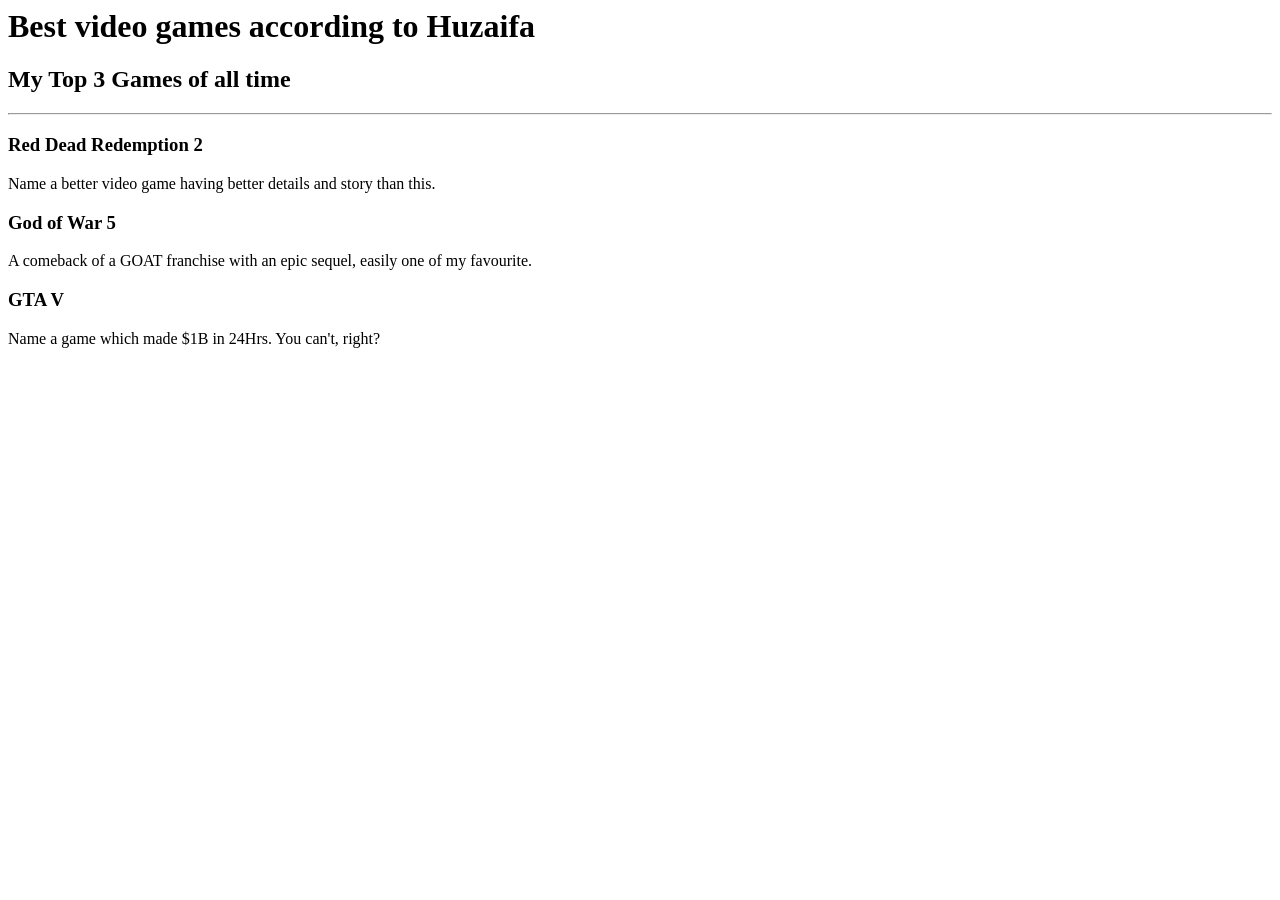
<file: 2.4 Game Ranking Project/index.html>
<body>
  <h1>Best video games according to Huzaifa</h1>
  <h2>My Top 3 Games of all time</h2>
  <hr />
  <h3>Red Dead Redemption 2</h3>
  <p>Name a better video game having better details and story than this.</p>
  <h3>God of War 5</h3>
  <p>
    A comeback of a GOAT franchise with an epic sequel, easily one of my
    favourite.
  </p>
  <h3>GTA V</h3>
  <p>Name a game which made $1B in 24Hrs. You can't, right?</p>
</body>
</file>
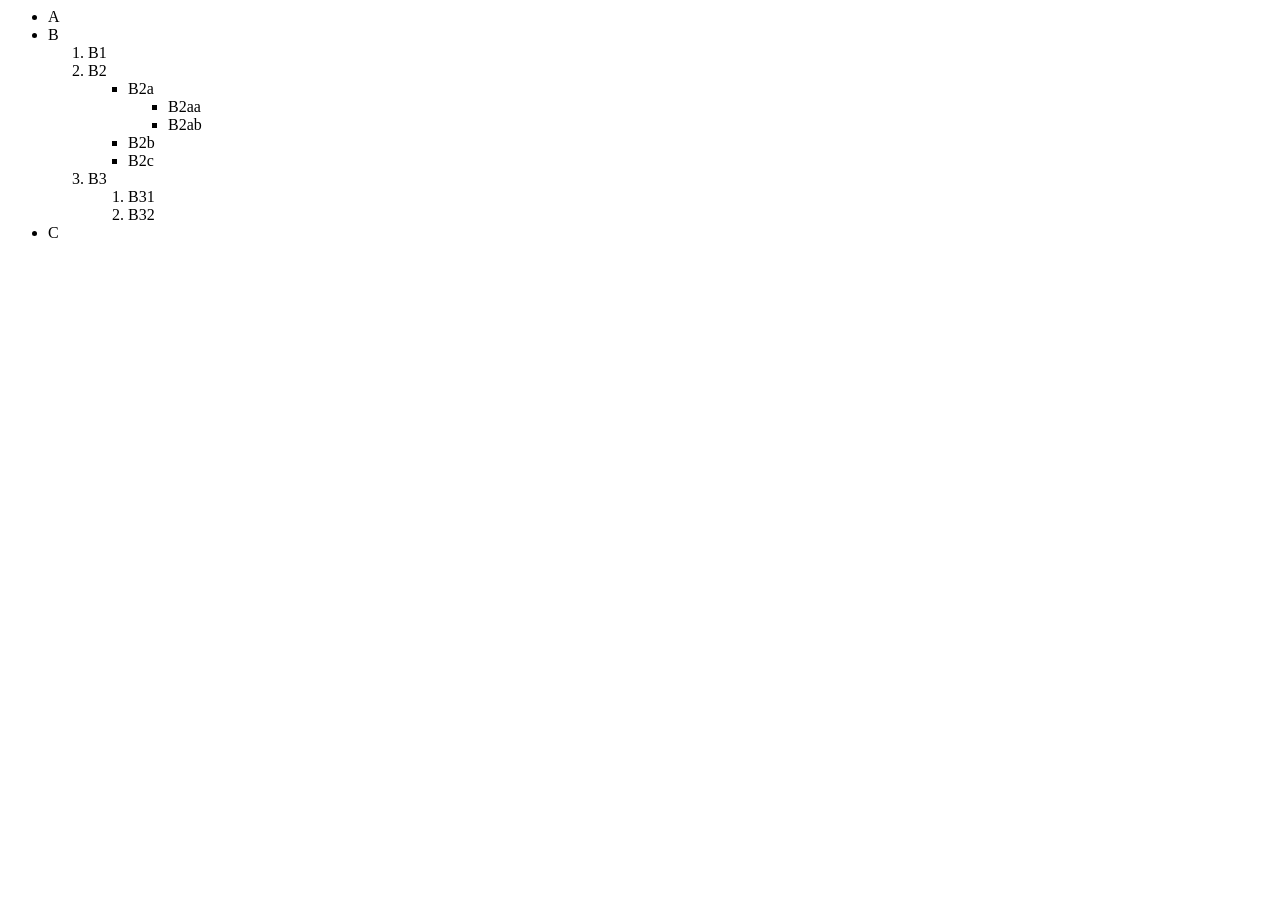
<file: 3.1 Nesting and Indentation/index.html>
<body>
  <ul>
    <li>A</li>
    <li>
      B
      <ol>
        <li>B1</li>
        <li>
          B2
          <ul>
            <li>
              B2a
              <ul>
                <li>B2aa</li>
                <li>B2ab</li>
              </ul>
            </li>
            <li>B2b</li>
            <li>B2c</li>
          </ul>
        </li>
        <li>
          B3
          <ol>
            <li>B31</li>
            <li>B32</li>
          </ol>
        </li>
      </ol>
    </li>
    <li>C</li>
  </ul>
</body>
</file>
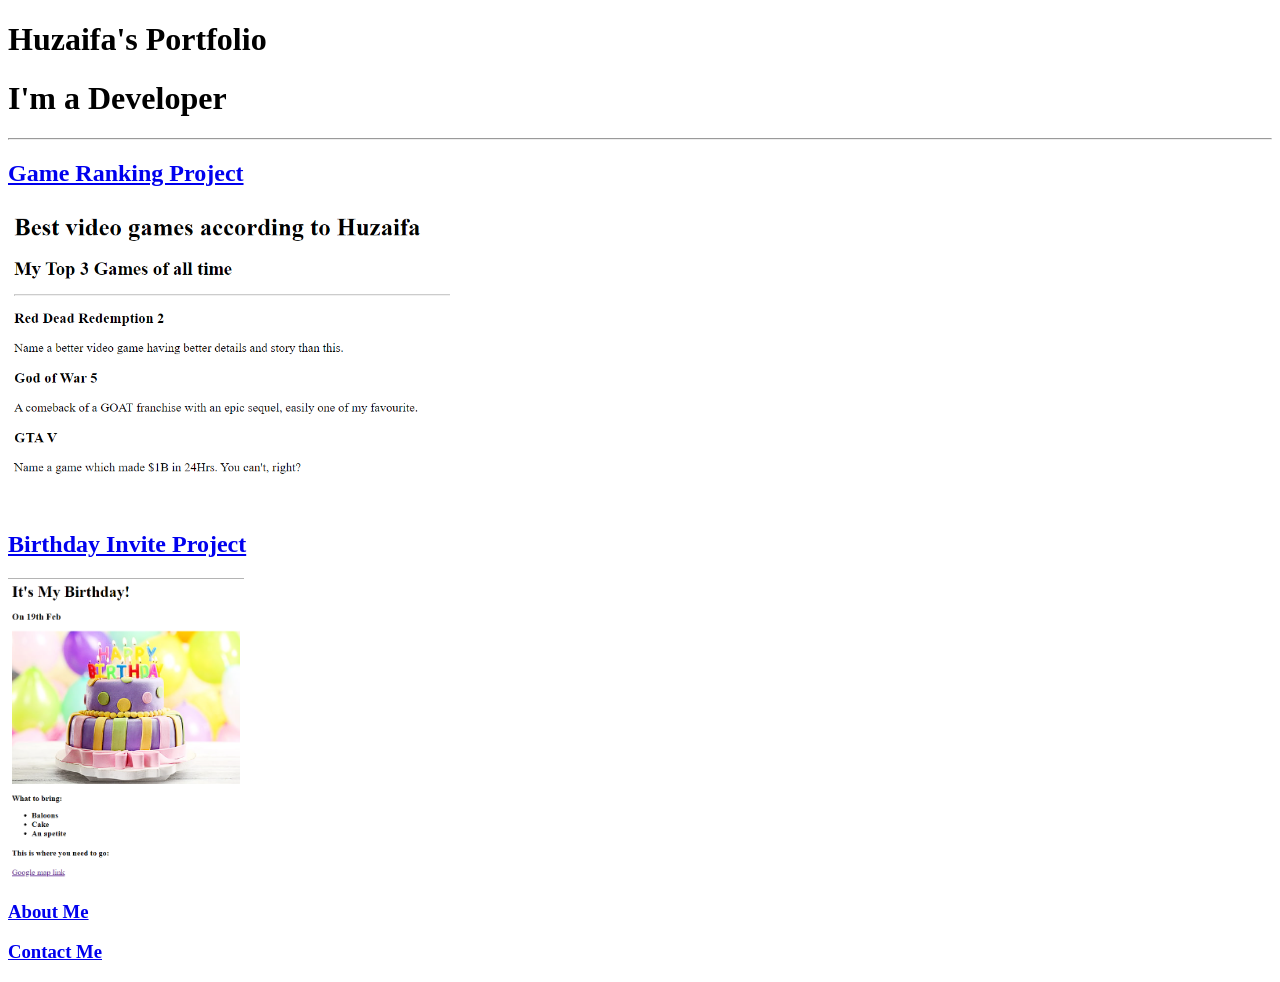
<file: 4.3 HTML Porfolio Project/index.html>
<!-- TODO 1: Create the HTML Boilerplate -->

<!-- TODO 2: Add Your previous projects' HTML into the public folder -->

<!-- TODO 3: Take screenshots of your project previews and add the images to the images folder -->

<!-- TODO 4: Add titles/subtitles etc. -->

<!-- TODO 5: Add a link to the project pages -->

<!-- TODO 6: Add images to show the project previews
HINT for TODO 6: You can use the height attribute set to 150 to make the image smaller:
https://developer.mozilla.org/en-US/docs/Web/HTML/Element/img#attr-height -->

<!-- TODO 7: Add the Contact Me and About Me page links -->
<!DOCTYPE html>
<html lang="en">
  <head>
    <meta charset="UTF-8" />
    <meta name="viewport" content="width=device-width, initial-scale=1.0" />
    <title>Portfolio</title>
  </head>
  <body>
    <h1>Huzaifa's Portfolio</h1>
    <h1>I'm a Developer</h1>
    <hr />
    <a href="./public/game-ranking.html"><h2>Game Ranking Project</h2></a>
    <img src="./assets/images/game-ranking.png" alt="" height="300" />
    <a href="./public/birthday-invite.html"><h2>Birthday Invite Project</h2></a>
    <img src="./assets/images/birthday-invite.png" alt="" height="300" />
    <a href="./public/about.html"><h3>About Me</h3></a
    ><a href="./public/contact.html"><h3>Contact Me</h3></a>
  </body>
</html>
</file>
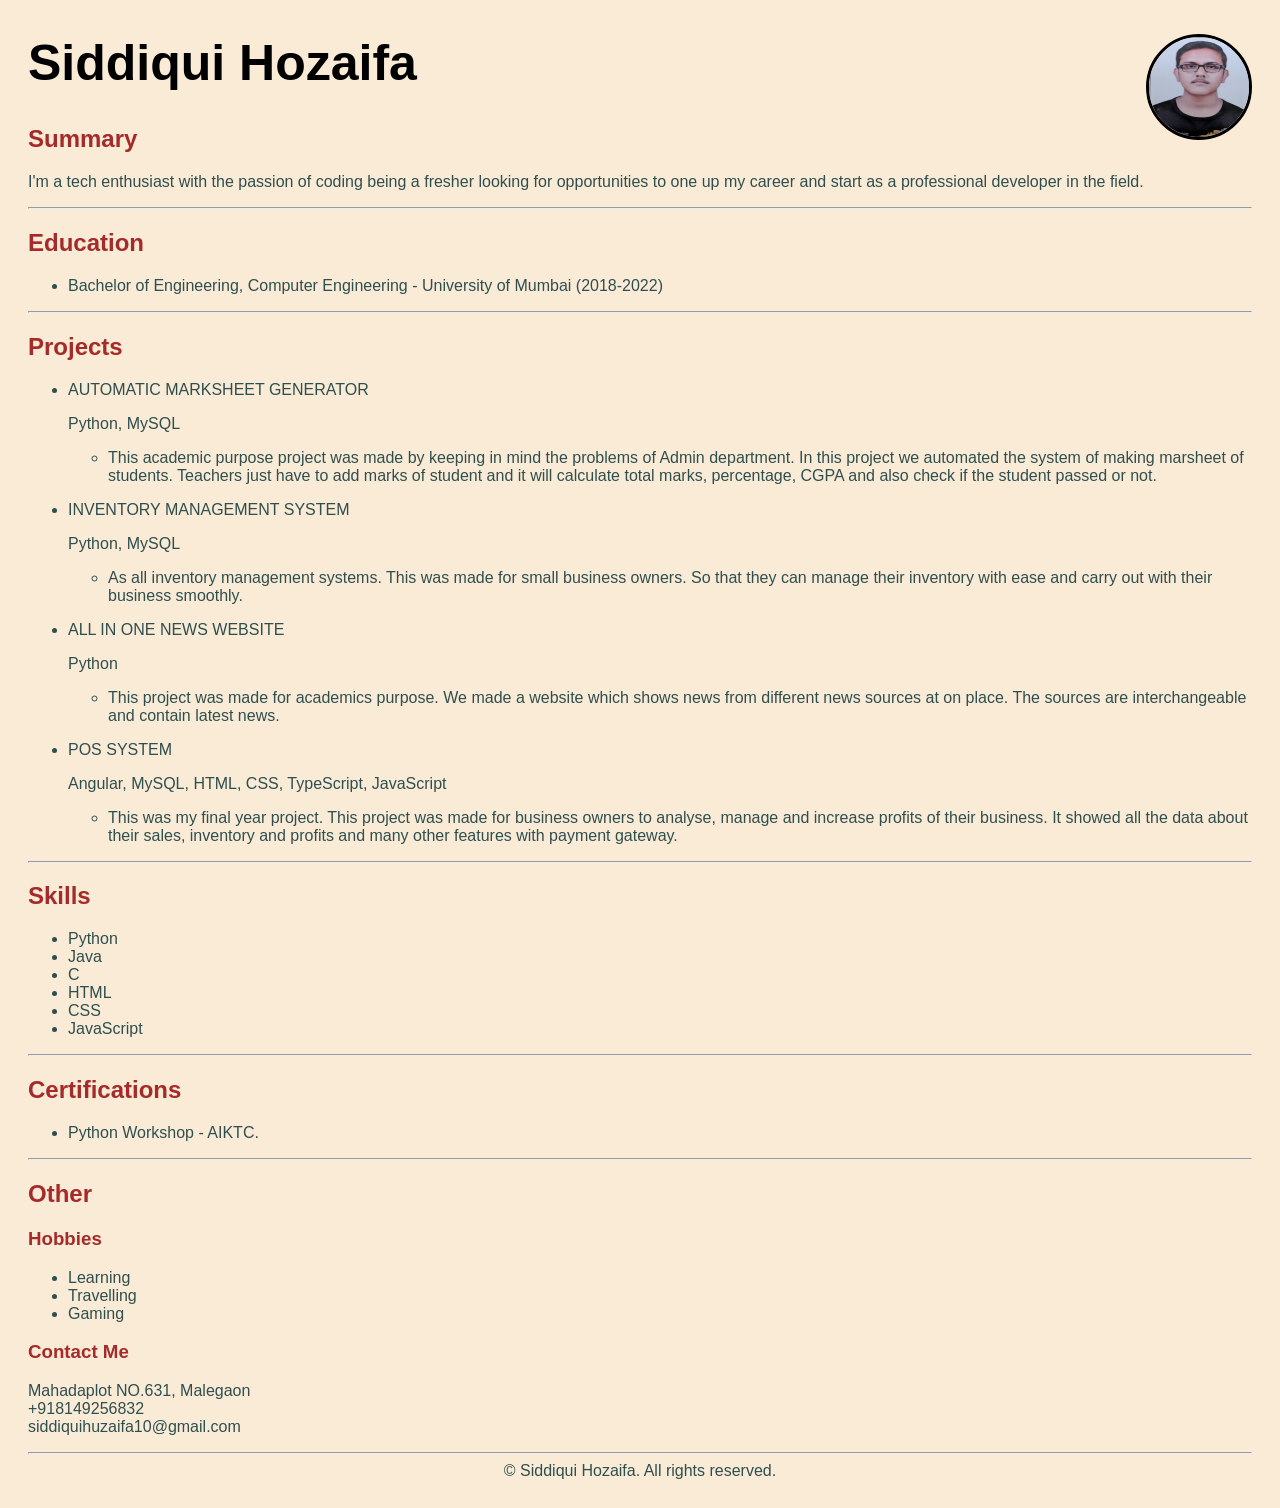
<file: 4.4 Project - Resume/index.html>
<!DOCTYPE html>
<html lang="en">
  <head>
    <link rel="stylesheet" href="style.css">
    <meta charset="UTF-8" />
    <meta name="viewport" content="width=device-width, initial-scale=1.0" />
    <title>Resume</title>
  </head>
  <body style="font-family:'Franklin Gothic Medium', 'Arial Narrow', Arial, sans-serif">
    <h1>Siddiqui Hozaifa</h1>
    <img src="PHOTO.jpg" height="150" />
    <h2>Summary</h2>
    <p>
      I'm a tech enthusiast with the passion of coding being a fresher looking
      for opportunities to one up my career and start as a professional
      developer in the field.
    </p>
    <hr />
    <h2>Education</h2>
    <ul>
      <li>
        Bachelor of Engineering, Computer Engineering - University of Mumbai
        (2018-2022)
      </li>
    </ul>
    <hr />
    <h2>Projects</h2>
    <ul>
      <li>AUTOMATIC MARKSHEET GENERATOR
        <p>Python, MySQL
            <ul>
                <li>This academic purpose project was made by keeping in mind the problems of Admin department. In this
                    project we automated the system of making marsheet of students. Teachers just have to add marks of
                    student and it will calculate total marks, percentage, CGPA and also check if the student passed or not.</li>
            </ul>
        </p>

      </li>
      <li>INVENTORY MANAGEMENT SYSTEM
        <p>Python, MySQL
            <ul>
                <li>As all inventory management systems. This was made for small business owners. So that they can
                    manage their inventory with ease and carry out with their business smoothly.</li>
            </ul>
        </p>

      </li>
      <li>ALL IN ONE NEWS WEBSITE
        <p>Python
            <ul>
                <li>This project was made for academics purpose. We made a website which shows news from different
                    news sources at on place. The sources are interchangeable and contain latest news.</li>
            </ul>
        </p>

      </li>
      <li>POS SYSTEM
        <p>Angular, MySQL, HTML, CSS, TypeScript, JavaScript
            <ul>
                <li>This was my final year project. This project was made for business owners to analyse, manage and
                    increase profits of their business. It showed all the data about their sales, inventory and profits and many
                    other features with payment gateway.</li>
            </ul>
        </p>

      </li>
    </ul>
    <hr>
    <h2>Skills</h2>
    <ul>
        <li>Python</li>
        <li>Java</li>
        <li>C</li>
        <li>HTML</li>
        <li>CSS</li>
        <li>JavaScript</li>
    </ul>
    <hr>
    <h2>Certifications</h2>
    <ul>
        <li>
            Python Workshop - AIKTC.
        </li>
    </ul>
    <hr>
    <h2>Other</h2>
    <h3>Hobbies</h3>
    <ul>
        <li>Learning</li>
        <li>Travelling</li>
        <li>Gaming</li>
    </ul>
    <h3>Contact Me</h3>
    <p>Mahadaplot NO.631, Malegaon <br> +918149256832 <br> siddiquihuzaifa10@gmail.com</p>
    <hr>
    <footer>
      © Siddiqui Hozaifa. All rights reserved.
    </footer>
    
  </body>
</html>
</file>
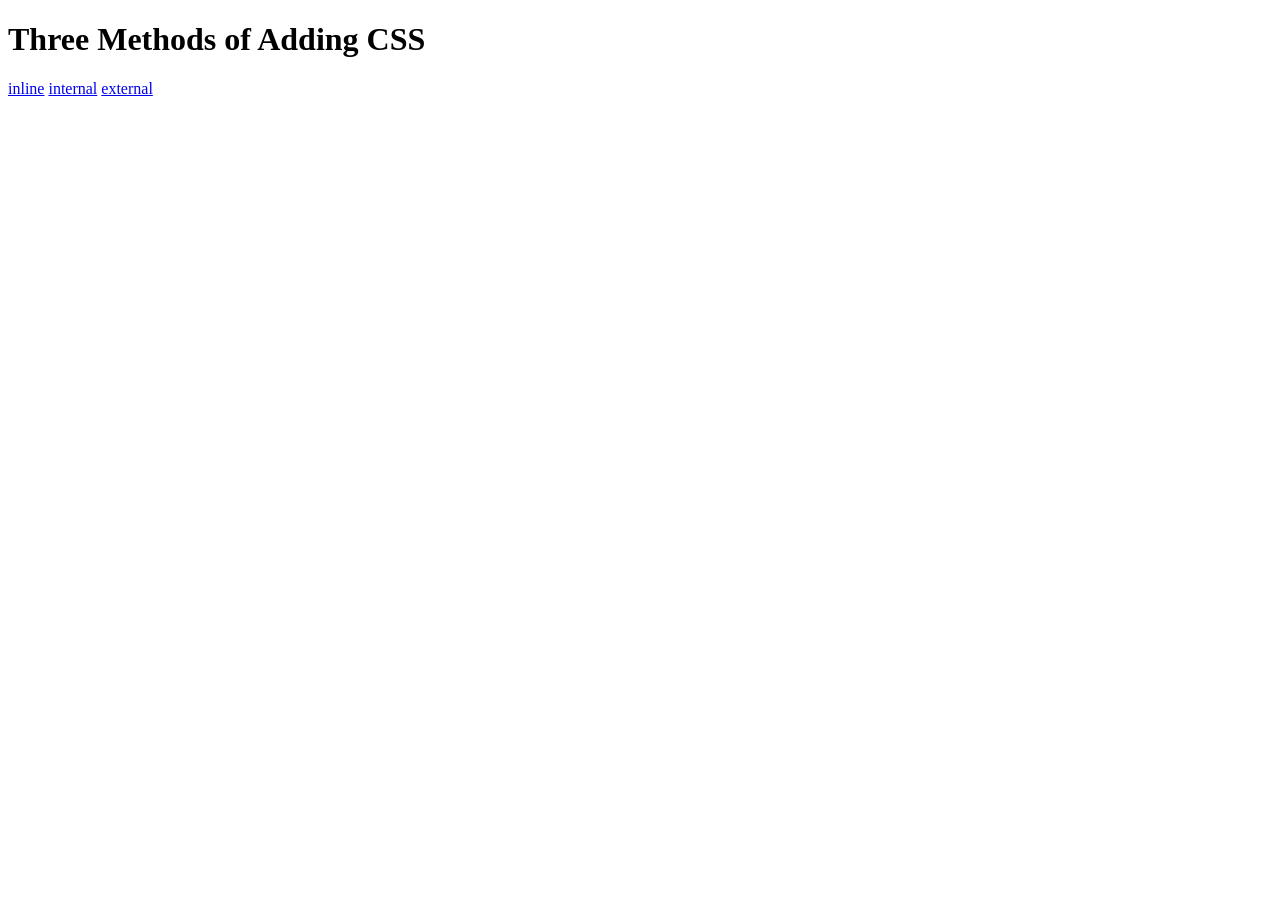
<file: 5.1. Adding CSS/index.html>
<!DOCTYPE html>
<html lang="en">
  <head>
    <meta charset="UTF-8" />
    <title>Adding CSS</title>
  </head>

  <body>
    <h1>Three Methods of Adding CSS</h1>
    <a href="inline.html">inline</a>
    <a href="internal.html">internal</a>
    <a href="external.html">external</a>
  </body>
</html>
</file>
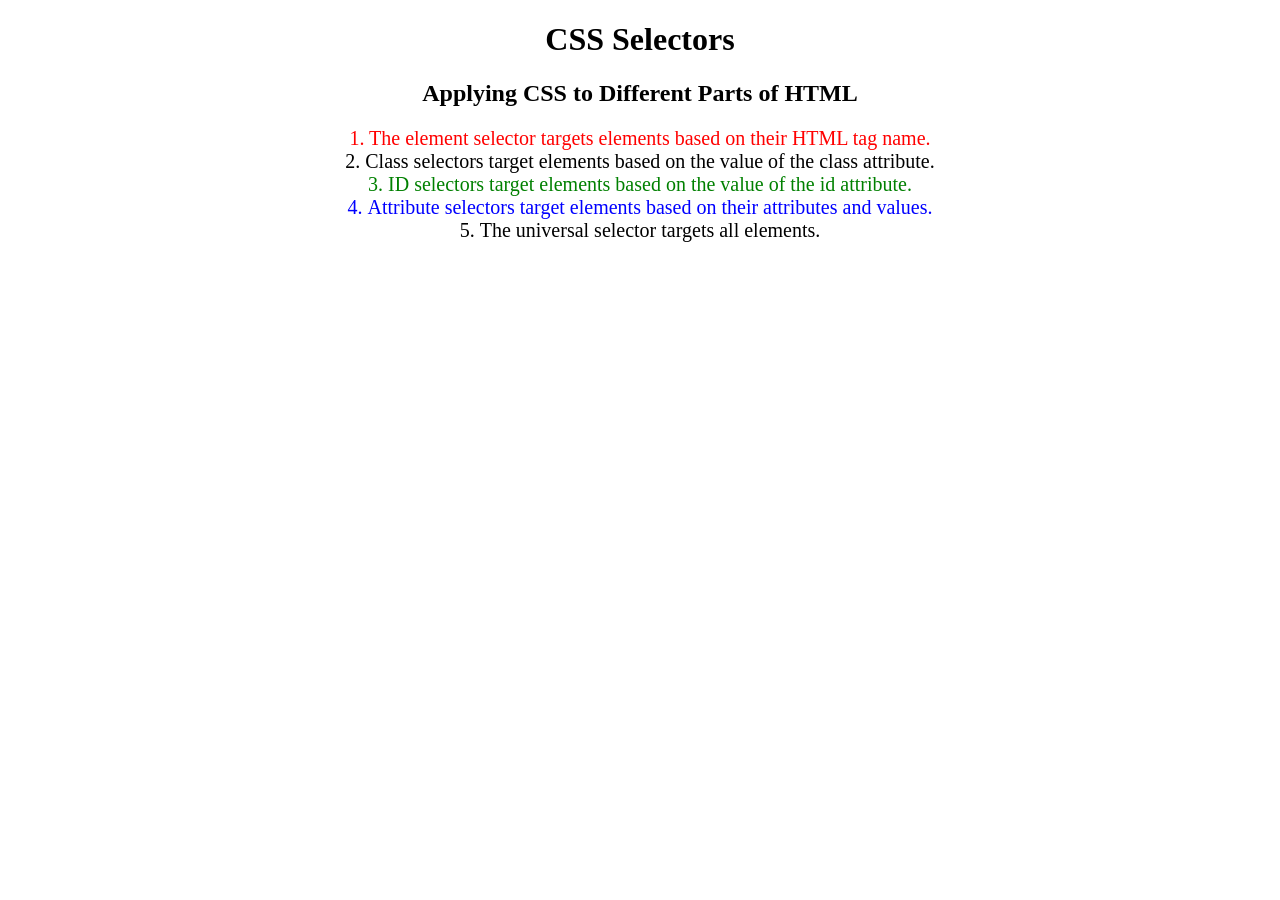
<file: 5.3 CSS Selectors/index.html>
<!DOCTYPE html>
<html lang="en">

<head>
  <meta charset="UTF-8">
  <title>CSS Selectors</title>
  <link rel="stylesheet" href="./style.css" />
</head>

<body>
  <h1>CSS Selectors</h1>
  <h2>Applying CSS to Different Parts of HTML</h2>
  <!-- TODO 1: Set the CSS for all paragraph tags to "color: red" -->
  <p class="note">1. The element selector targets elements based on their HTML tag name.</p>

  <ol>
    <!-- TODO 2: Set the CSS for all elements with a class of "note" to "font-size: 20px" -->
    <li class="note" value="2">Class selectors target elements based on the value of the class attribute.</li>

    <!-- TODO 3: Set the CSS for the element with an id of "id-selector-demo" to "color: green" -->
    <li class="note" id="id-selector-demo" value="3">ID selectors target elements based on the value of the id
      attribute.</li>

    <!-- TODO 4: Set the CSS for the li elements that have the "value" attribute set to "4" to have "color: blue" -->
    <li class="note" value="4">Attribute selectors target elements based on their attributes and values.</li>

    <!-- TODO 5: Set all elements to have "text-align: center" -->
    <li class="note" value="5">The universal selector targets all elements.</li>
  </ol>
</body>

</html>
</file>
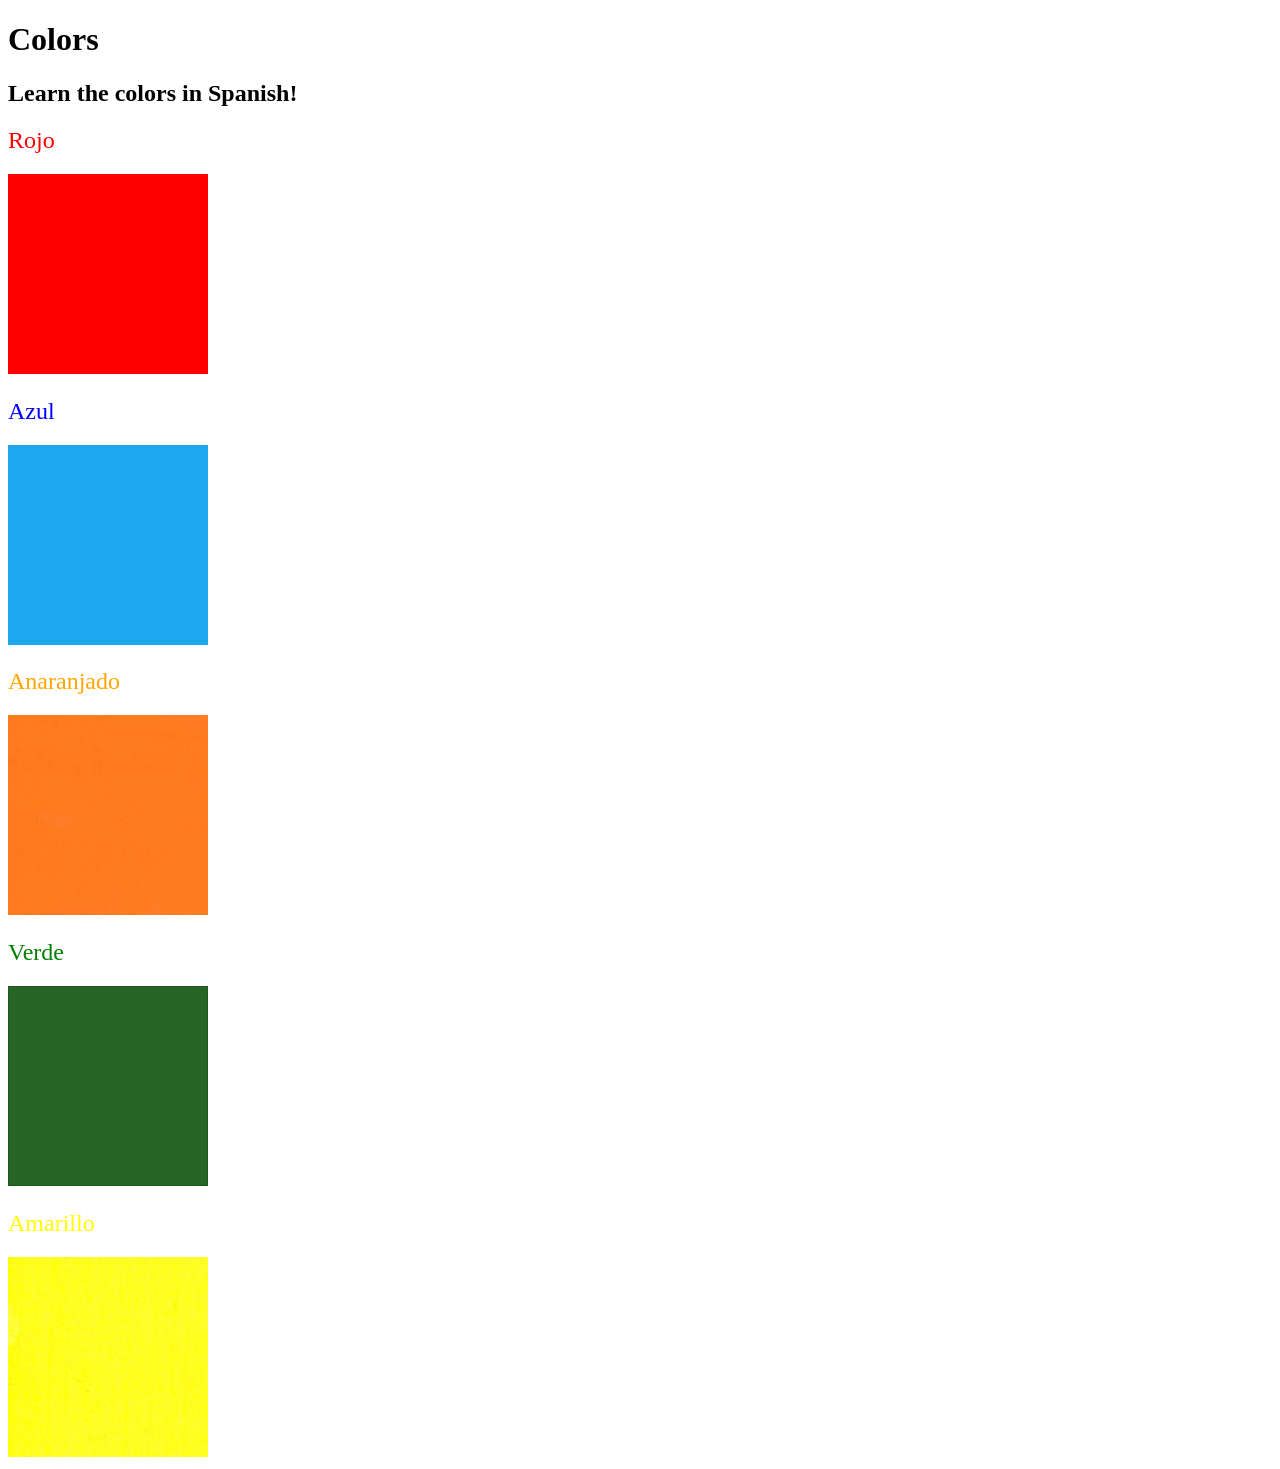
<file: 5.4 Color Vocab Project/index.html>
<!DOCTYPE html>
<html lang="en">

<head>
  <meta charset="UTF-8">
  <title>Spanish Vocabulary</title>
  <link rel="stylesheet" href="./style.css" />
</head>

<body>
  <h1>Colors</h1>
  <h2>Learn the colors in Spanish!</h2>
  <h2 class="color-title" id="red">Rojo</h2>
  <img class="color" src="./assets/images/red.png" alt="red" />

  <h2 class="color-title" id="blue">Azul</h2>
  <img src="./assets/images/blue.png" alt="blue" />

  <h2 class="color-title" id="orange">Anaranjado</h2>
  <img src="./assets/images/orange.png" alt="orange" />

  <h2 class="color-title" id="green">Verde</h2>
  <img src="./assets/images/green.png" alt="green" />

  <h2 class="color-title" id="yellow">Amarillo</h2>
  <img src="./assets/images/yellow.png" alt="yellow" />
</body>

</html>

<!-- 
TODOs
IMPORTANT: You should not need to make ANY CHANGES to index.html
All code should be written in your CSS file.

1. Create a CSS file and incorporate it as an external stylesheet.
2. Use CSS to style each of the color titles to meaning. 
Hint: Use the id to help if you don't know the words in spanish.
3. Use CSS to change all the color titles to have "font-weight: normal;"
4. Use CSS (not HTML) to make all the images 200px heigh and 200px wide. 
Hint: 
https://developer.mozilla.org/en-US/docs/Web/CSS/height
https://developer.mozilla.org/en-US/docs/Web/CSS/width
-->
</file>
<file: 4.4 Project - Resume/style.css>
img {
  height: 100px;
  width: 100px;
  border-radius: 50%;
  position: absolute;
  left: 90%;
  top: 0px;
  border-width: 1px;
  border: solid black;
}

body {
  position: relative;
  padding: 0px 20px 20px 20px;
  background-color: antiquewhite;
}

ul,
p,
footer {
  color: darkslategray;
}

h2,
h3,
h4,
h5,
h6 {
  color: brown;
}
h1 {
  font-size: 50px;
}

footer {
  text-align: center;
}
</file>
<file: 5.3 CSS Selectors/style.css>
ol {
  margin-left: -40px;
  margin-top: -20px;
  list-style-position: inside;
}

/* Write your CSS below, don't change the rules above. */
p {
  color: red;
}

.note {
  font-size: 20px;
}

#id-selector-demo {
  color: green;
}

li[value="4"] {
  color: blue;
}

* {
  text-align: center;
}
</file>
<file: 5.4 Color Vocab Project/style.css>
.color-title {
  font-weight: normal;
}

img {
  height: 200px;
  width: 200px;
}

#red {
  color: red;
}

#blue {
  color: blue;
}

#orange {
  color: orange;
}

#green {
  color: green;
}

#yellow {
  color: yellow;
}
</file>
